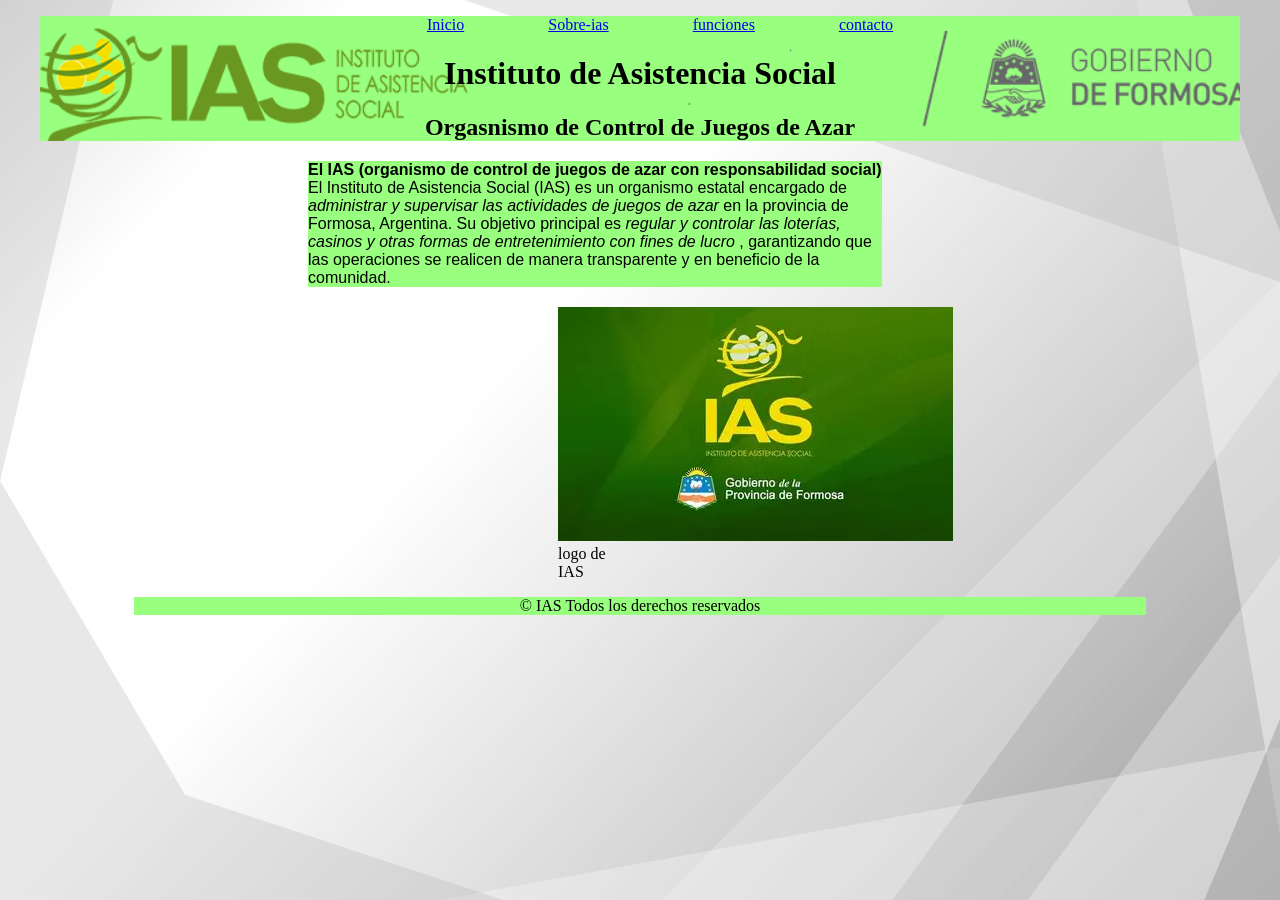
<file: index.html>
<!doctype html>
<html lang="en">
  <head>
    <meta charset="UTF-8" />
    <meta name="viewport" content="width=device-width, initial-scale=1.0" />
    <title>Document</title>
    <link rel="stylesheet" href="assets/css/style.css" />
  </head>

  <body>
    <header>
      <nav>
        <ul>
          <la>
            <a href="index.html">Inicio</a>
            <a href="sobre-ias.html">Sobre-ias</a>
            <a href="funciones.html">funciones</a>
            <a href="contacto.html">contacto</a>
          </la>
        </ul>
      </nav>
      <h1>Instituto de Asistencia Social</h1>
      <h2>Orgasnismo de Control de Juegos de Azar</h2>
    </header>

    <main>
      <section id="contenedor-padre-index">
        <section id="section-index">
          <p>
            <strong
              >El IAS (organismo de control de juegos de azar con
              responsabilidad social)</strong
            >
            El Instituto de Asistencia Social (IAS) es un organismo estatal
            encargado de
            <em>
              administrar y supervisar las actividades de juegos de azar
            </em>
            en la provincia de Formosa, Argentina. Su objetivo principal es
            <em>
              regular y controlar las loterías, casinos y otras formas de
              entretenimiento con fines de lucro
            </em>
            , garantizando que las operaciones se realicen de manera
            transparente y en beneficio de la comunidad.
          </p>
        </section>

        <section id="section-figure-index">
          <figure>
            <img
              src="assets/img/IAS-para-index2.webp"
              alt="logo de IAS organismo de control de juegos de azar con responsabilidad social "
            />
            <figcaption>logo de IAS</figcaption>
          </figure>
        </section>
      </section>
    </main>

    <footer>
      <p>&copy; IAS Todos los derechos reservados</p>
    </footer>
  </body>
</html>
</file>
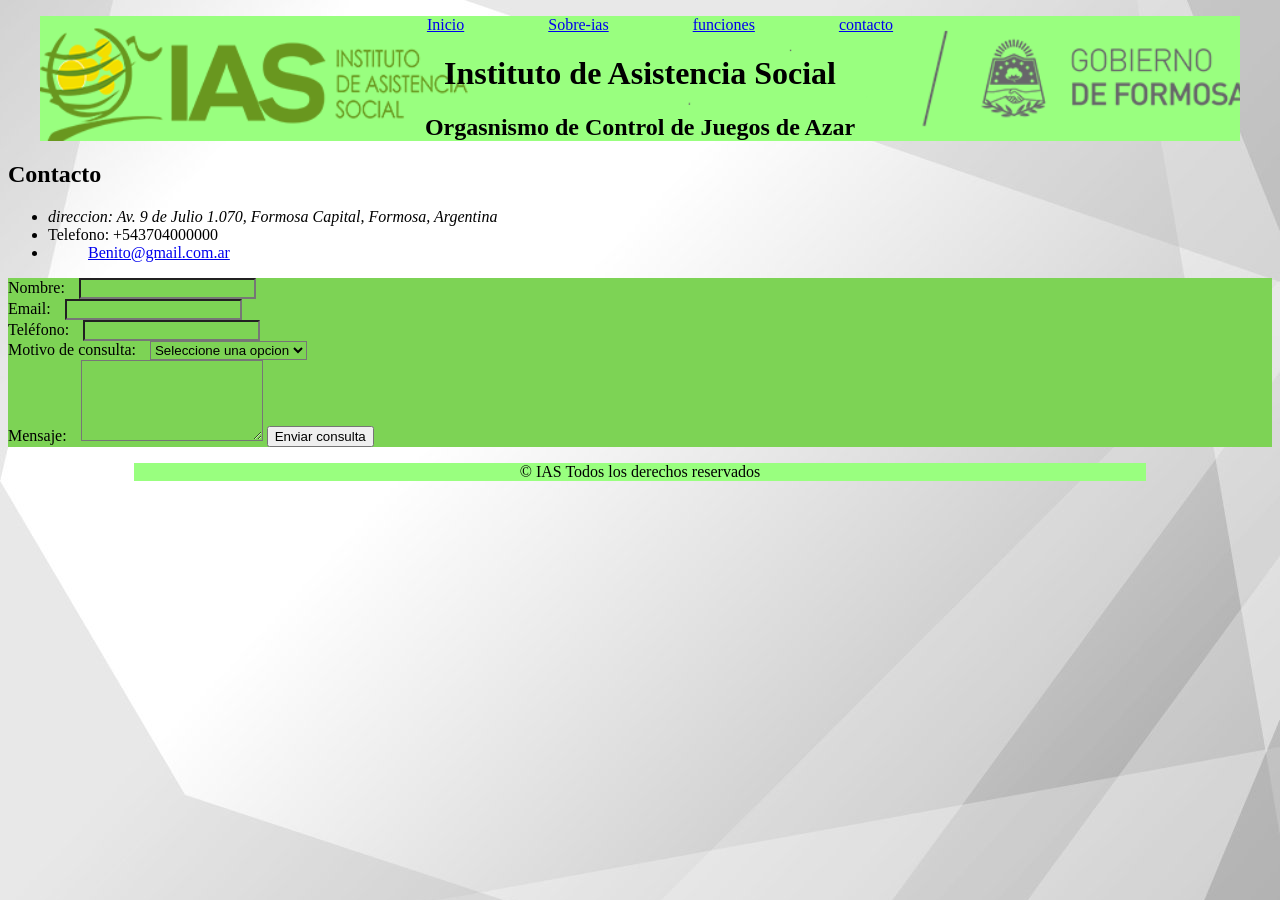
<file: contacto.html>
<!doctype html>
<html lang="en">
  <head>
    <meta charset="UTF-8" />
    <meta name="viewport" content="width=device-width, initial-scale=1.0" />
    <title>Document</title>
    <link rel="stylesheet" href="assets/css/style.css" />
  </head>
  <body>
    <header>
      <nav>
        <ul>
          <la>
            <a href="index.html">Inicio</a>
            <a href="sobre-ias.html">Sobre-ias</a>
            <a href="funciones.html">funciones</a>
            <a href="contacto.html">contacto</a>
          </la>
        </ul>
      </nav>
      <h1>Instituto de Asistencia Social</h1>
      <h2>Orgasnismo de Control de Juegos de Azar</h2>
    </header>

    <main id="main-contacto">
      <h2>Contacto</h2>

      <!-- este section contiene una estructura simple de lista desordenada -->
      <section>
        <ul>
          <li>
            <address>
              direccion: Av. 9 de Julio 1.070, Formosa Capital, Formosa,
              Argentina
            </address>
          </li>
          <li>Telefono: +543704000000</li>
          <li>
            <a href="Benito@gmail.com.ar">Benito@gmail.com.ar</a>
          </li>
        </ul>
      </section>


      <!-- este section contiene 5 divs que contiene labels y sus respectivos imputs, cada div esta hecho asi para su manipulacion individual -->
      <section>
        <form  id="form-table" action="#" method="post">

          <div  class="div-row">
            <label for="nombre">Nombre:</label>
            <input type="text" id="nombre" name="nombre" required />
          </div>

          <div class="div-row">
            <label for="email">Email:</label>
            <input type="email" id="email" name="email" required />
          </div>

          <div class="div-row">
            <label for="tel">Teléfono:</label>
            <input type="tel" id="tel" name="tel" />
          </div>

          <div class="div-row">
            <label for="motivo">Motivo de consulta:</label>
            <select id="motivo" name="motivo">
              <option value="">Seleccione una opcion</option>
              <option value="ventas">Ventas</option>
              <option value="soporte">Soporte Técnico</option>
              <option value="recursos-humanos">Recursos Humanos</option>
            </select>
          </div>

          <div class="div-row">
            <label for="mensaje">Mensaje:</label>
            <textarea id="mensaje" name="mensaje" rows="5"></textarea>
            <button type="submit">Enviar consulta</button>
          </div>
        </form>
      </section>
    </main>

    <footer>
      <p>&copy; IAS Todos los derechos reservados</p>
    </footer>
  </body>
</html>
</file>
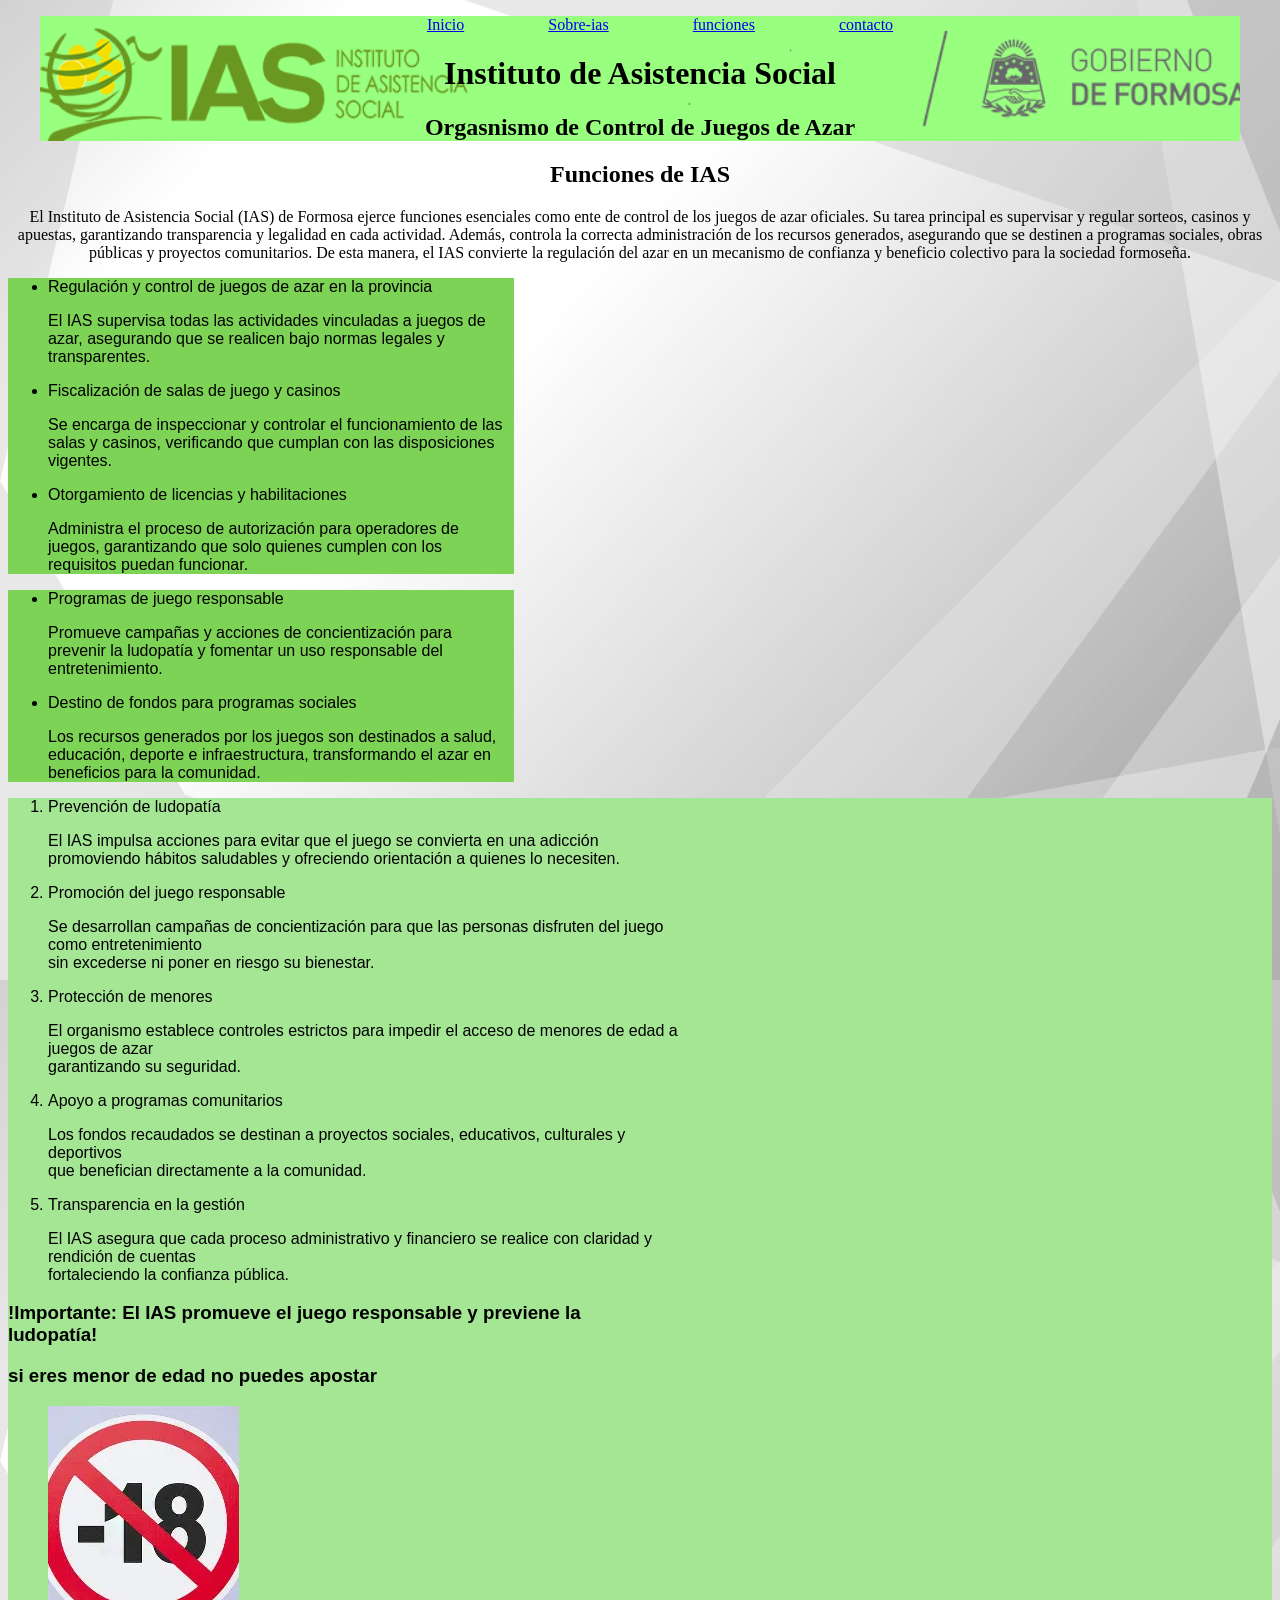
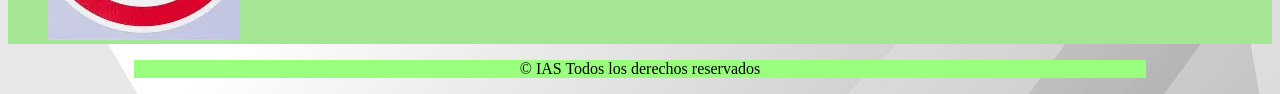
<file: funciones.html>
<!doctype html>
<html lang="en">
  <head>
    <meta charset="UTF-8" />
    <meta name="viewport" content="width=device-width, initial-scale=1.0" />
    <link rel="stylesheet" href="assets/css/style.css" />
    <title>Document</title>
  </head>
  <body>
    <header>
      <nav>
        <ul>
          <la>
            <a href="index.html">Inicio</a>
            <a href="sobre-ias.html">Sobre-ias</a>
            <a href="funciones.html">funciones</a>
            <a href="contacto.html">contacto</a>
          </la>
        </ul>
      </nav>
      <h1>Instituto de Asistencia Social</h1>
      <h2>Orgasnismo de Control de Juegos de Azar</h2>
    </header>

    <main>

      <!-- este section solo tiene un <p> -->
      <section id="section-funciones-p">
        <h2>Funciones de IAS</h2>
        <p>
          El Instituto de Asistencia Social (IAS) de Formosa ejerce funciones
          esenciales como ente de control de los juegos de azar oficiales. Su
          tarea principal es supervisar y regular sorteos, casinos y apuestas,
          garantizando transparencia y legalidad en cada actividad. Además,
          controla la correcta administración de los recursos generados,
          asegurando que se destinen a programas sociales, obras públicas y
          proyectos comunitarios. De esta manera, el IAS convierte la regulación
          del azar en un mecanismo de confianza y beneficio colectivo para la
          sociedad formoseña.
        </p>

        <!-- este section contiene otros 2 section con class para su manipulacion en css, tambien con tiene 2 estructuras de listas desordenadas -->
      </section>
      <section id="contenedor-de-ul">
        <section class="section-para-cells">
          <ul>
            <li>
              Regulación y control de juegos de azar en la provincia
              <p>
                El IAS supervisa todas las actividades vinculadas a juegos de
                azar, asegurando que se realicen bajo normas legales y
                transparentes.
              </p>
            </li>
            <li>
              Fiscalización de salas de juego y casinos
              <p>
                Se encarga de inspeccionar y controlar el funcionamiento de las
                salas y casinos, verificando que cumplan con las disposiciones
                vigentes.
              </p>
            </li>
            <li>
              Otorgamiento de licencias y habilitaciones
              <p>
                Administra el proceso de autorización para operadores de juegos,
                garantizando que solo quienes cumplen con los requisitos puedan
                funcionar.
              </p>
            </li>
          </ul>
        </section>

        <section class="section-para-cells">
          <ul>
            <li>
              Programas de juego responsable
              <p>
                Promueve campañas y acciones de concientización para prevenir la
                ludopatía y fomentar un uso responsable del entretenimiento.
              </p>
            </li>
            <li>
              Destino de fondos para programas sociales
              <p>
                Los recursos generados por los juegos son destinados a salud,
                educación, deporte e infraestructura, transformando el azar en
                beneficios para la comunidad.
              </p>
            </li>
          </ul>
        </section>
      </section>

      <section id="contenedor-de-ol-aside">
        <ol class="cell-ol-aside">
          <li>
            Prevención de ludopatía
            <p>
              El IAS impulsa acciones para evitar que el juego se convierta en
              una adicción <br />
              promoviendo hábitos saludables y ofreciendo orientación a quienes
              lo necesiten.
            </p>
          </li>

          <li>
            Promoción del juego responsable
            <p>
              Se desarrollan campañas de concientización para que las personas
              disfruten del juego como entretenimiento <br />
              sin excederse ni poner en riesgo su bienestar.
            </p>
          </li>
          <li>
            Protección de menores
            <p>
              El organismo establece controles estrictos para impedir el acceso
              de menores de edad a juegos de azar <br />
              garantizando su seguridad.
            </p>
          </li>
          <li>
            Apoyo a programas comunitarios
            <p>
              Los fondos recaudados se destinan a proyectos sociales,
              educativos, culturales y deportivos <br />
              que benefician directamente a la comunidad.
            </p>
          </li>
          <li>
            Transparencia en la gestión
            <p>
              El IAS asegura que cada proceso administrativo y financiero se
              realice con claridad y rendición de cuentas <br />
              fortaleciendo la confianza pública.
            </p>
          </li>
        </ol>

        <aside class="cell-ol-aside">
          <h3>
            !Importante: El IAS promueve el juego responsable y previene la
            ludopatía!
          </h3>
          <h3>si eres menor de edad no puedes apostar</h3>
          <figure>
            <img
              src="assets/img/prohibido-18-funciones.webp"
              alt="logo de prohibido menores de 18"
            />
          </figure>
        </aside>
      </section>
    </main>
    <footer>
      <p>&copy; IAS Todos los derechos reservados</p>
    </footer>
  </body>
</html>
</file>
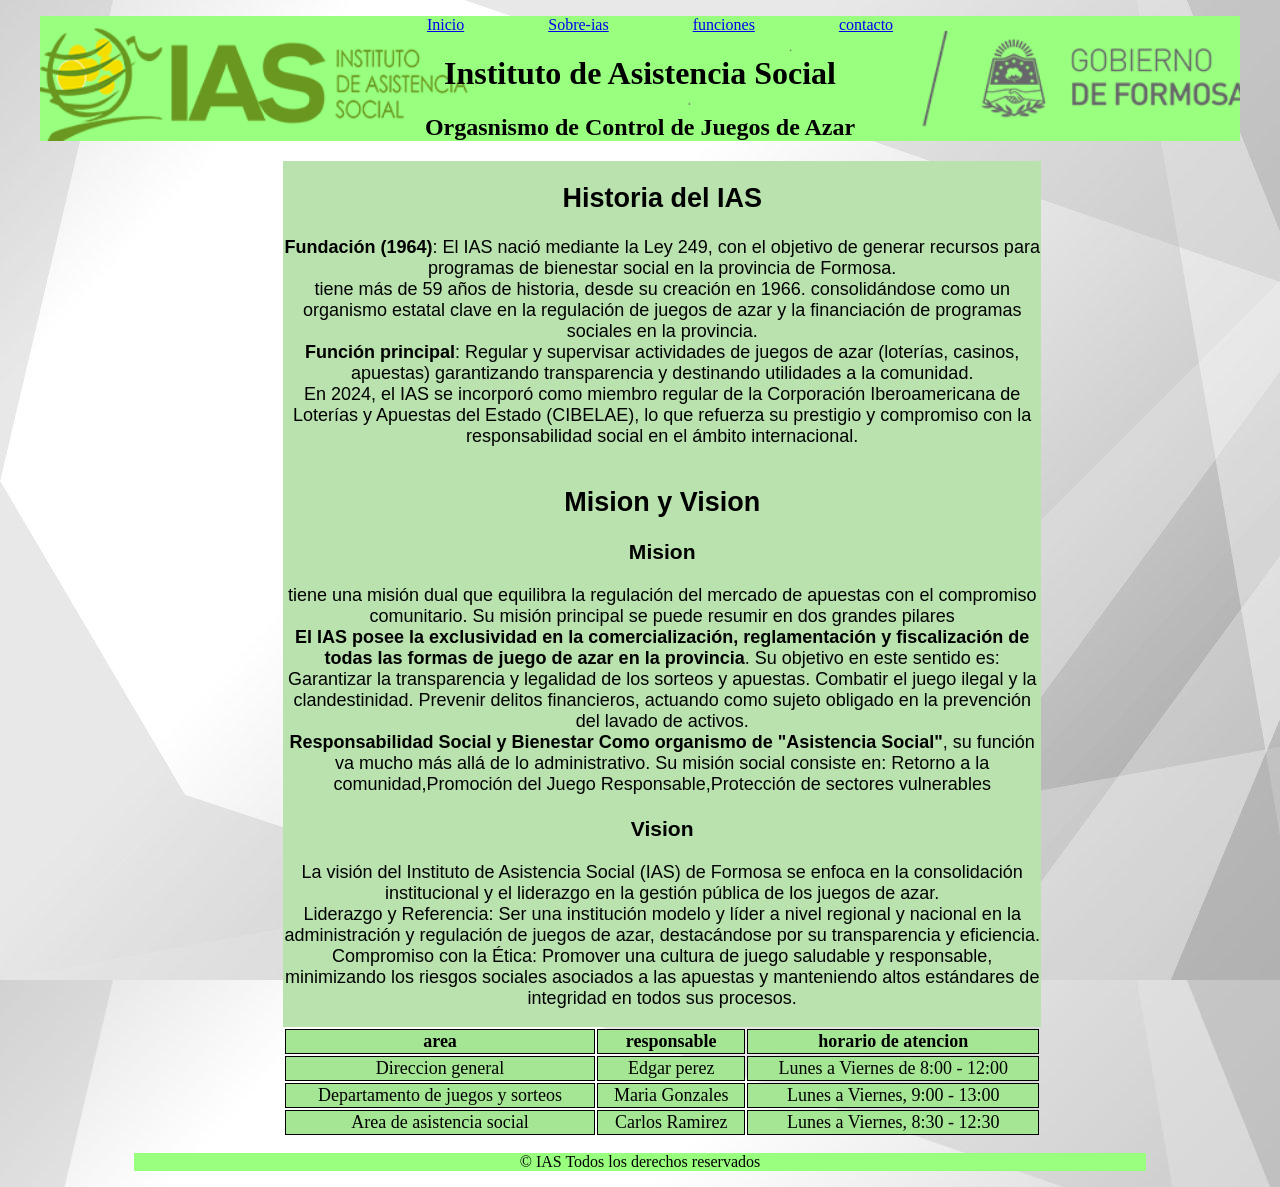
<file: sobre-ias.html>
<!doctype html>
<html lang="en">
  <head>
    <meta charset="UTF-8" />
    <meta name="viewport" content="width=device-width, initial-scale=1.0" />
    <title>Document</title>
    <link rel="stylesheet" href="assets/css/style.css" />
  </head>
  <body>
    <header>
      <nav>
        <ul>
          <la>
            <a href="index.html">Inicio</a>
            <a href="sobre-ias.html">Sobre-ias</a>
            <a href="funciones.html">funciones</a>
            <a href="contacto.html">contacto</a>
          </la>
        </ul>
      </nav>
      <h1>Instituto de Asistencia Social</h1>
      <h2>Orgasnismo de Control de Juegos de Azar</h2>
    </header>

    <main>
            <section class="section-sobre-ias">
              <h2>Historia del IAS</h2>
              <p>
                <strong>Fundación (1964)</strong>: El IAS nació mediante la Ley 249, con el objetivo de generar recursos para programas de bienestar social en la provincia de Formosa. <br>
                tiene más de 59 años de historia, desde su creación en 1966.
                consolidándose como un organismo estatal clave en la regulación de juegos de azar y la financiación de programas sociales en la provincia. <br>
                <strong>Función principal</strong>: Regular y supervisar actividades de juegos de azar (loterías, casinos, apuestas) garantizando transparencia y destinando utilidades a la comunidad. <br>
              En 2024, el IAS se incorporó como miembro regular de la Corporación Iberoamericana de Loterías y Apuestas del Estado (CIBELAE), lo que refuerza su prestigio y compromiso con la responsabilidad social en el ámbito internacional.
            </p>
            </section>

            <section class="section-sobre-ias">
              <h2>Mision y Vision</h2>
              <h3>Mision</h3>
              <p>
                tiene una misión dual que equilibra la regulación del mercado de apuestas con el compromiso comunitario.
                Su misión principal se puede resumir en dos grandes pilares <br>
                <strong>El IAS posee la exclusividad en la comercialización, reglamentación y fiscalización de todas las formas de juego de azar en la provincia</strong>. Su objetivo en este sentido es:
                Garantizar la transparencia y legalidad de los sorteos y apuestas.
                Combatir el juego ilegal y la clandestinidad.
                Prevenir delitos financieros, actuando como sujeto obligado en la prevención del lavado de activos. <br>

                <strong>Responsabilidad Social y Bienestar
               Como organismo de "Asistencia Social"</strong>, su función va mucho más allá de lo administrativo. Su misión social consiste en:
               Retorno a la comunidad,Promoción del Juego Responsable,Protección de sectores vulnerables
              </p>
              
              <p>
                <h3>Vision</h3>
                La visión del Instituto de Asistencia Social (IAS) de Formosa se enfoca en la consolidación institucional y el liderazgo en la gestión pública de los juegos de azar. <br>
                Liderazgo y Referencia: Ser una institución modelo y líder a nivel regional y nacional en la administración y regulación de juegos de azar, destacándose por su transparencia y eficiencia. <br>
                Compromiso con la Ética: Promover una cultura de juego saludable y responsable, minimizando los riesgos sociales asociados a las apuestas y manteniendo altos estándares de integridad en todos sus procesos.
              </p>
            </section>

            <section>
              <table>
                <thead>
                  <tr>
                    <th>area</th>
                    <th>responsable</th>
                    <th>horario de atencion</th>
                  </tr>
                </thead>
                <tbody>
                  <tr>
                    <td>Direccion general</td>
                    <td>Edgar perez</td>
                    <td>Lunes a Viernes de 8:00 - 12:00</td>
                  </tr>
                  <tr>
                    <td>Departamento de juegos y sorteos</td>
                    <td>Maria Gonzales</td>
                    <td>Lunes a Viernes, 9:00 - 13:00</td>
                  </tr>
                  <tr>
                    <td>Area de asistencia social</td>
                    <td>Carlos Ramirez</td>
                    <td>Lunes a Viernes, 8:30 - 12:30</td>
                  </tr>
                </tbody>
              </table>

            </section>


    </main>








    <footer>
      <p>&copy; IAS Todos los derechos reservados</p>
    </footer>
  </body>
</html>
</file>
<file: assets/css/style.css>
/* CSS DE INDEX */
body{
    background-image: url(../img/fondo.jpg);
}
header {

    background-color: rgb(153, 255, 127);
    text-align: center;
    width: 95%;
    margin-left: auto;
    margin-right: auto;
    background-image: url(../img/fondo-header.png);
    background-position: center;
    background-size: cover;
}

a { 
    margin-right: 40px;
    margin-left: 40px;
}



#section-index {
    background-color: rgb(153, 255, 127);
    margin-bottom: 20px;
    margin-left: 300px;
    margin-right: 390px;
    font-family: Verdana, Geneva, Tahoma, sans-serif

}

#section-figure-index{
    margin-left: 510px;
    margin-right: 600px;
}

footer {
    background-color: rgb(153, 255, 127);
    text-align: center;
    width: 80%;
    margin-left: auto;
    margin-right: auto;
}
/*  *//*  *//*  *//*  *//*  *//*  *//*  *//*  *//*  *//*  */
/* css de sobre ias  */
.section-sobre-ias{
    align-content: center;
    text-align: center;
    width: 60%;
    margin-left: 275px;
    font-family:'Lucida Sans', 'Lucida Sans Regular', 'Lucida Grande', 'Lucida Sans Unicode', Geneva, Verdana, sans-serif;
    font-size: large;
    background-color: rgb(185, 226, 175);
    

}

table {
    width: 60%;
    text-align: center;
    margin-left: 275px;
}

th, td{
    border: 1px solid;
    background-color: rgb(165, 230, 149);
    font-size: large;
}

/*  *//*  *//*  *//*  *//*  *//*  *//*  *//*  *//*  */
/* css para funciones.html */

#contenedor-de-ul {
    width: 100%;
}

.section-para-cells{
    width: 40%;
    background-color: rgb(125, 211, 85);
    font-family: sans-serif;

}

#section-funciones-p{
    text-align: center;
}

#contenedor-de-ol-aside{
    background-color: rgb(165, 230, 149);
    font-family: sans-serif;
}

.cell-ol-aside{
    width: 50%;
    
}

/*  *//*  *//*  *//*  *//*  *//*  *//*  *//*  */
/* css para contacto */


 

.div-row {
        background: rgb(125, 211, 85);

}

label, input, select, textarea {
        background: rgb(125, 211, 85);
}

label {
    padding-right: 10px;
    text-align: right;
    background: rgb(125, 211, 85);
}
</file>
